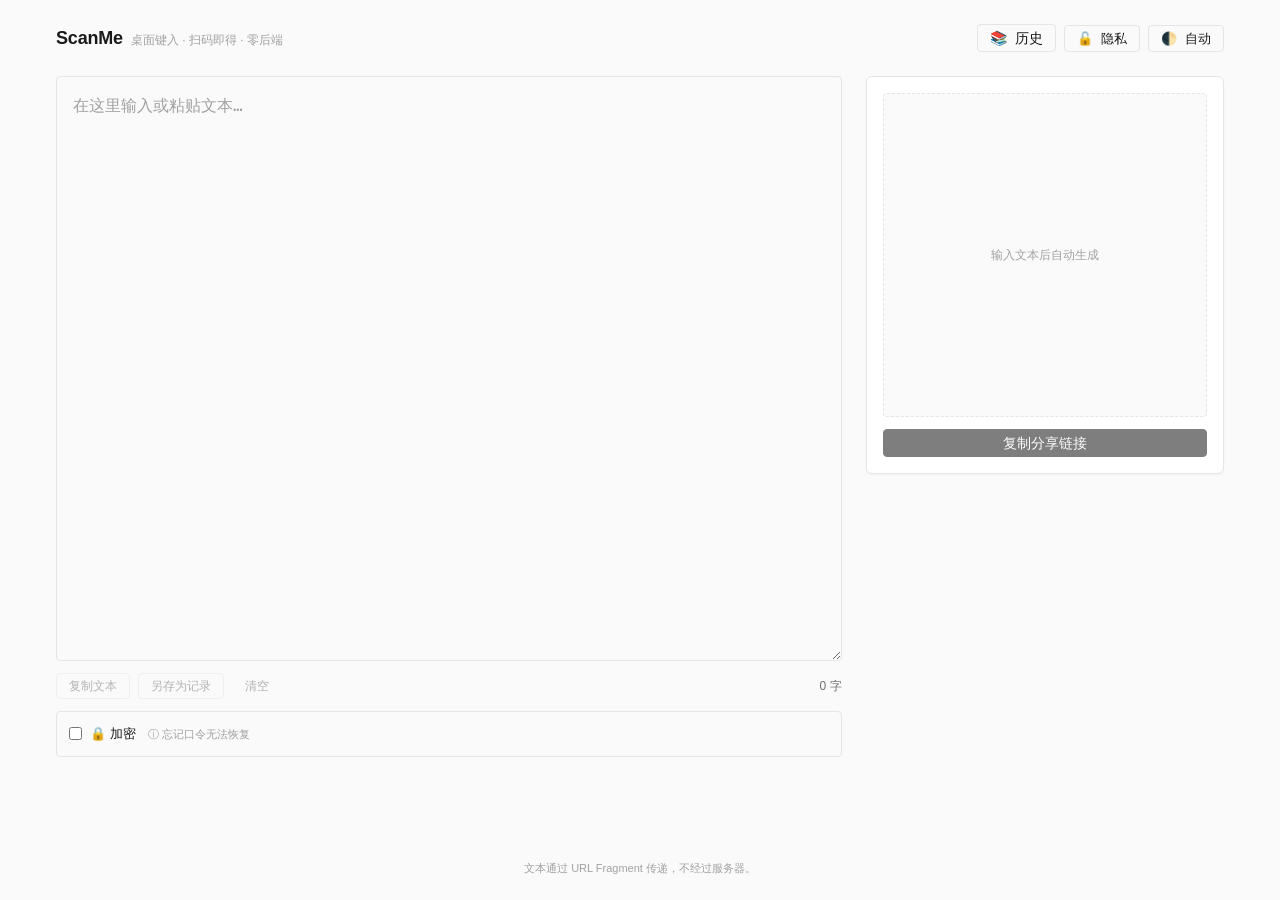
<file: index.html>
<!doctype html>
<html lang="zh-CN">
  <head>
    <meta charset="UTF-8" />
    <meta name="viewport" content="width=device-width, initial-scale=1.0, viewport-fit=cover" />
    <meta name="color-scheme" content="light dark" />
    <meta name="theme-color" content="#FAFAFA" media="(prefers-color-scheme: light)" />
    <meta name="theme-color" content="#0A0A0A" media="(prefers-color-scheme: dark)" />
    <meta name="description" content="ScanMe — 零后端的跨设备文本二维码传输工具。桌面输入，扫码即得，不经过服务器。" />
    <meta name="robots" content="index,follow" />
    <meta name="apple-mobile-web-app-capable" content="yes" />
    <meta name="apple-mobile-web-app-status-bar-style" content="black-translucent" />
    <meta name="apple-mobile-web-app-title" content="ScanMe" />
    <meta name="format-detection" content="telephone=no" />
    <link rel="icon" type="image/svg+xml" href="/favicon.svg" />
    <link rel="manifest" href="/manifest.webmanifest" />
    <link rel="apple-touch-icon" href="/icons/apple-touch-icon.png" />
    <title>ScanMe</title>
    <script type="module" crossorigin src="/assets/editor-Doqwv8a0.js"></script>
    <link rel="modulepreload" crossorigin href="/assets/globals-rslz8i7h.js">
    <link rel="modulepreload" crossorigin href="/assets/react-BfBH_4IJ.js">
    <link rel="modulepreload" crossorigin href="/assets/storage-CyVwslDp.js">
    <link rel="stylesheet" crossorigin href="/assets/globals-CPr-KaOv.css">
  </head>
  <body>
    <div id="root"></div>
  </body>
</html>
</file>
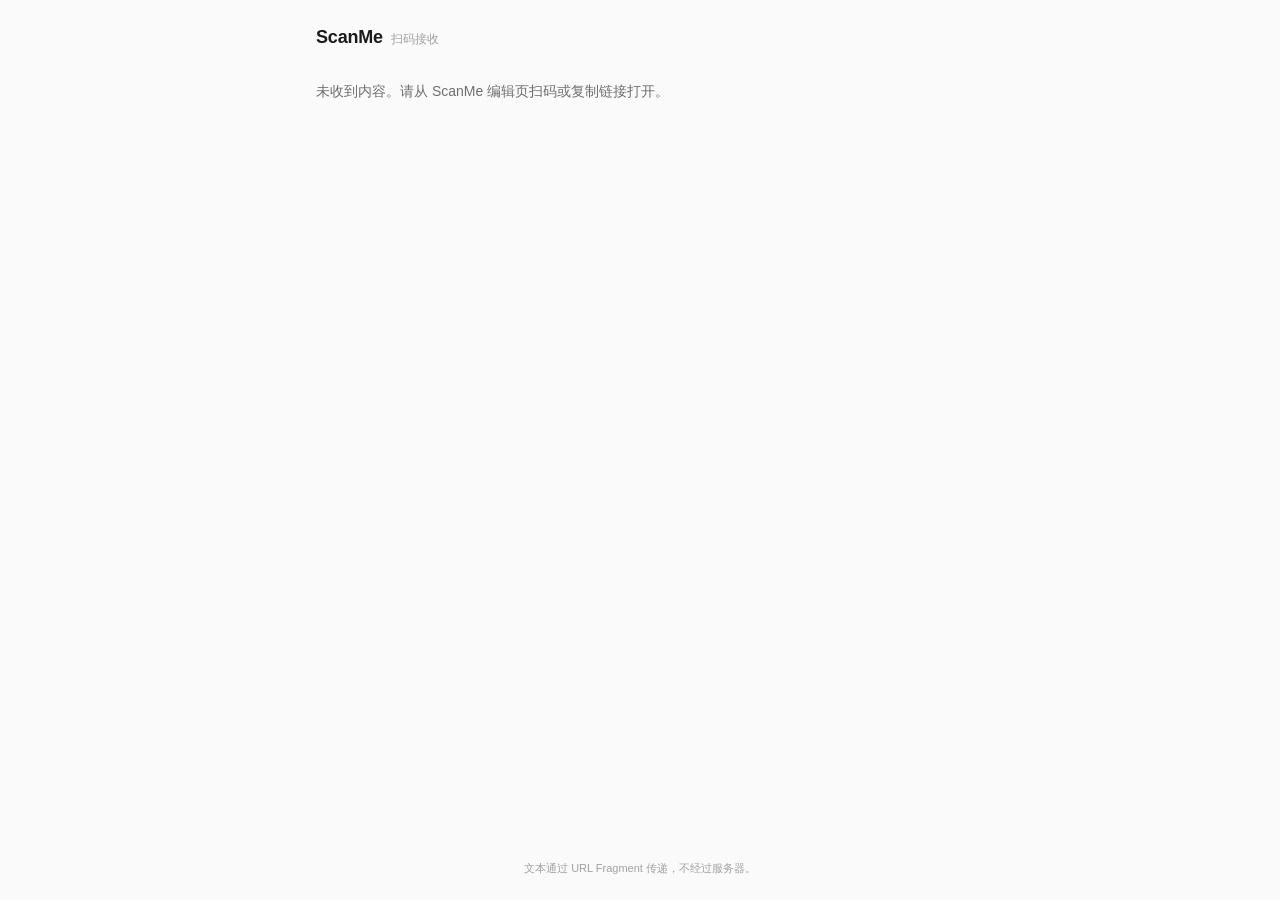
<file: v/index.html>
<!doctype html>
<html lang="zh-CN">
  <head>
    <meta charset="UTF-8" />
    <meta name="viewport" content="width=device-width, initial-scale=1.0, viewport-fit=cover" />
    <meta name="color-scheme" content="light dark" />
    <meta name="theme-color" content="#FAFAFA" media="(prefers-color-scheme: light)" />
    <meta name="theme-color" content="#0A0A0A" media="(prefers-color-scheme: dark)" />
    <meta name="description" content="ScanMe 扫码查看页" />
    <meta name="robots" content="noindex" />
    <meta name="apple-mobile-web-app-capable" content="yes" />
    <meta name="apple-mobile-web-app-status-bar-style" content="black-translucent" />
    <meta name="apple-mobile-web-app-title" content="ScanMe" />
    <meta name="format-detection" content="telephone=no" />
    <link rel="icon" type="image/svg+xml" href="/favicon.svg" />
    <link rel="manifest" href="/manifest.webmanifest" />
    <link rel="apple-touch-icon" href="/icons/apple-touch-icon.png" />
    <title>ScanMe Viewer</title>
    <script type="module" crossorigin src="/assets/viewer-DO7alHKm.js"></script>
    <link rel="modulepreload" crossorigin href="/assets/globals-rslz8i7h.js">
    <link rel="stylesheet" crossorigin href="/assets/globals-CPr-KaOv.css">
  </head>
  <body>
    <div id="root"></div>
  </body>
</html>
</file>
<file: assets/globals-CPr-KaOv.css>
:root{--bg: #fafafa;--bg-elev: #ffffff;--bg-hover: #f1f1f1;--text: #1a1a1a;--text-muted: #6e6e6e;--text-faint: #a1a1a1;--border: #e5e5e5;--border-strong: #cccccc;--accent: #000000;--accent-hover: #2a2a2a;--ok: #10b981;--warn: #f59e0b;--err: #ef4444;--radius-sm: 4px;--radius-md: 6px;--radius-lg: 8px;--shadow-sm: 0 1px 2px rgba(0, 0, 0, .04);--shadow-md: 0 2px 8px rgba(0, 0, 0, .06);--shadow-lg: 0 8px 24px rgba(0, 0, 0, .08);--space-1: 4px;--space-2: 8px;--space-3: 12px;--space-4: 16px;--space-5: 24px;--space-6: 32px;--space-7: 48px;--font-sans: "Inter", -apple-system, BlinkMacSystemFont, "PingFang SC", "Noto Sans SC", "Helvetica Neue", sans-serif;--font-mono: "JetBrains Mono", ui-monospace, SFMono-Regular, Menlo, monospace;--transition-fast: .12s ease-out;--transition-base: .15s ease-out}@media(prefers-color-scheme:dark){:root:not([data-theme=light]){--bg: #0a0a0a;--bg-elev: #141414;--bg-hover: #1c1c1c;--text: #f0f0f0;--text-muted: #9a9a9a;--text-faint: #5e5e5e;--border: #262626;--border-strong: #404040;--accent: #ffffff;--accent-hover: #dcdcdc;--shadow-sm: 0 1px 2px rgba(0, 0, 0, .4);--shadow-md: 0 2px 8px rgba(0, 0, 0, .5);--shadow-lg: 0 8px 24px rgba(0, 0, 0, .6)}}:root[data-theme=dark]{--bg: #0a0a0a;--bg-elev: #141414;--bg-hover: #1c1c1c;--text: #f0f0f0;--text-muted: #9a9a9a;--text-faint: #5e5e5e;--border: #262626;--border-strong: #404040;--accent: #ffffff;--accent-hover: #dcdcdc;--shadow-sm: 0 1px 2px rgba(0, 0, 0, .4);--shadow-md: 0 2px 8px rgba(0, 0, 0, .5);--shadow-lg: 0 8px 24px rgba(0, 0, 0, .6)}*{box-sizing:border-box}html,body{margin:0;padding:0;height:100%}body{background:var(--bg);color:var(--text);font-family:var(--font-sans);font-size:14px;line-height:1.5;-webkit-font-smoothing:antialiased;-moz-osx-font-smoothing:grayscale}#root{min-height:100%}h1,h2,h3,h4{font-weight:500;margin:0;letter-spacing:-.01em}button{font:inherit;color:inherit;background:transparent;border:1px solid var(--border);border-radius:var(--radius-sm);padding:6px 12px;cursor:pointer;transition:background var(--transition-base),border-color var(--transition-base);font-weight:500;line-height:1;white-space:nowrap;touch-action:manipulation}button:hover:not(:disabled){background:var(--bg-hover)}button:focus-visible{outline:2px solid var(--accent);outline-offset:2px}button:disabled{opacity:.5;cursor:not-allowed}button.btn-primary{background:var(--accent);color:var(--bg);border-color:var(--accent)}button.btn-primary:hover:not(:disabled){background:var(--accent-hover);border-color:var(--accent-hover)}button.btn-ghost{border-color:transparent}button.btn-ghost:hover:not(:disabled){background:var(--bg-hover)}textarea,input,select{font:inherit;color:inherit;background:transparent;border:1px solid var(--border);border-radius:var(--radius-sm);padding:var(--space-3);outline:none;transition:border-color var(--transition-base);width:100%;font-size:16px}textarea{resize:vertical;font-family:var(--font-sans)}textarea:focus,input:focus,select:focus{border-color:var(--accent)}textarea::placeholder,input::placeholder{color:var(--text-faint)}select{cursor:pointer;padding:6px 28px 6px 12px;appearance:none;background-image:url("data:image/svg+xml;utf8,<svg xmlns='http://www.w3.org/2000/svg' width='12' height='12' viewBox='0 0 24 24' fill='none' stroke='currentColor' stroke-width='2'><polyline points='6 9 12 15 18 9'/></svg>");background-repeat:no-repeat;background-position:right 8px center}.capacity-dot{display:inline-block;width:8px;height:8px;border-radius:50%;flex-shrink:0}.capacity-dot.ok{background:var(--ok)}.capacity-dot.warn{background:var(--warn)}.capacity-dot.err{background:var(--err)}.privacy-banner{position:sticky;top:0;height:2px;background:var(--err);z-index:100;margin-top:env(safe-area-inset-top)}.editor-textarea{min-height:clamp(520px,65vh,760px);font-family:var(--font-mono);font-size:16px;line-height:1.65;padding:var(--space-4)}@media(max-width:720px){.editor-textarea{min-height:clamp(300px,45vh,480px)}}@media(max-height:520px)and (orientation:landscape){.editor-textarea{min-height:clamp(160px,50vh,260px)}}.qr-panel{width:clamp(320px,28vw,380px)}@media(max-width:720px){.qr-panel{width:100%!important;max-width:420px;margin:0 auto}.editor-grid{grid-template-columns:minmax(0,1fr)!important}.editor-subtitle{display:none}button{min-height:44px;padding:10px 14px}}.toast{position:fixed;right:calc(var(--space-5) + env(safe-area-inset-right));bottom:calc(var(--space-5) + env(safe-area-inset-bottom));background:var(--bg-elev);border:1px solid var(--border);border-radius:var(--radius-md);padding:var(--space-3) var(--space-4);box-shadow:var(--shadow-md);font-size:13px;z-index:200}.history-drawer-body{overscroll-behavior:contain;-webkit-overflow-scrolling:touch}@media(max-width:480px){.history-drawer{width:100vw!important}}@keyframes qr-lightbox-fade{0%{opacity:0}to{opacity:1}}
</file>
